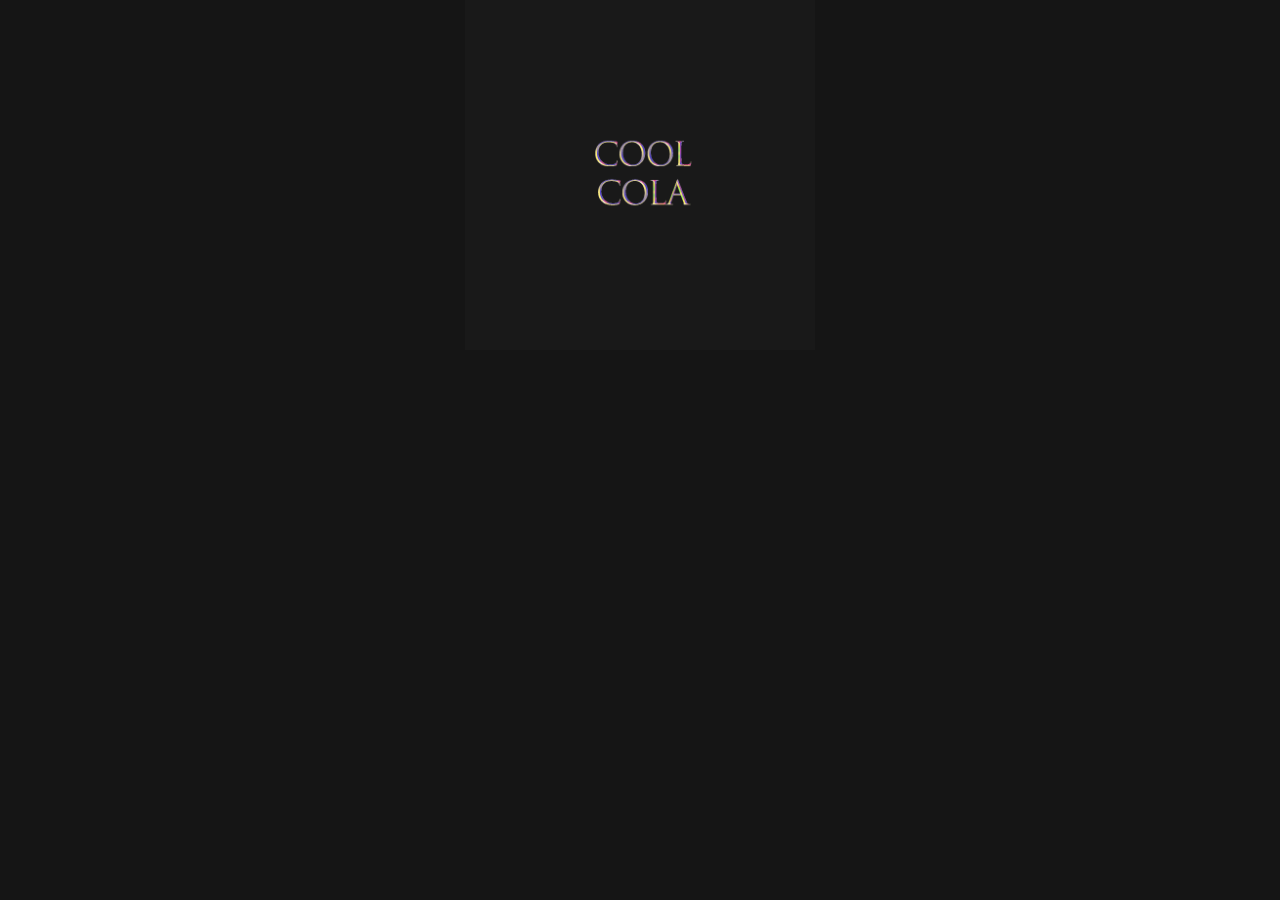
<file: CSS product card hover effect/index.html>
<!DOCTYPE html>
<html>
<!---->
<head>
    <meta charset="utf-8">
    <title> Css card Hover Effect</title>
    <link rel="stylesheet" href ="style.css">
    <link rel="preload" as="font" type="font/woff2"
href="fonts/Poppins" crossorigin>
</head>
<!---->

<body>
    <div class="card">
        <div class="circle" style = "--clr:linear-gradient(90deg, rgba(255,0,0,1) 0%, rgba(69,76,252,1) 100%)">
            <img src = "image\logoCola.png" class="logo" alt="logo">
        </div>

        <div class ="content">
            <h2>CoolCola</h2>
            <p>
                Lorem ipsum dolor sit, amet consectetur adipisicing elit. Veritatis, accusamus illo quasi blanditiis, reprehenderit dolorum necessitatibus dolore voluptas, vel maiores ad! Provident maiores hic, nostrum vero architecto repudiandae harum rerum?
            </p>
            <a = href"#"> Explore more?</a>
        </div>
        <img src = "image\coolcola.png" class="product_img">



    </div>
    
</body>


<!---->
<footer>

</footer>



</html>
</file>
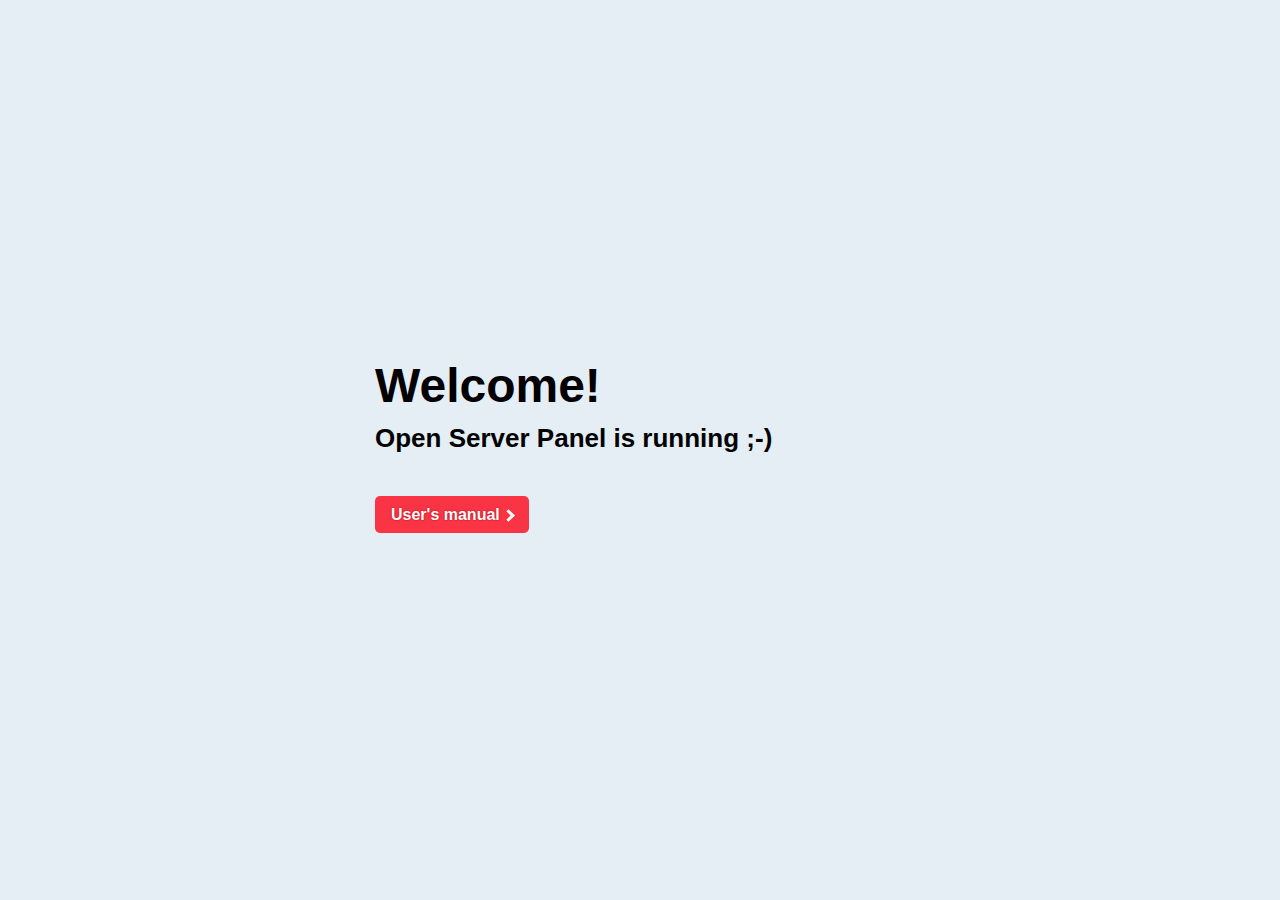
<file: Domain server php/localhost/index.html>
<!DOCTYPE html>
<html lang='ru'>

<head>
    <meta charset='utf-8'>
    <meta name='viewport' content='width=device-width, initial-scale=1, shrink-to-fit=no'>
    <link href="[data-uri]" rel="icon" type="image/x-icon">
    <title>Добро пожаловать!</title>
    <style>
    a {
        background-color: transparent;
        -webkit-text-decoration-skip: objects
    }

    a:active,
    a:hover {
        outline-width: 0
    }

    *,
    *:after,
    *:before {
        box-sizing: inherit;
        margin: 0;
        padding: 0;
        color: #000;
    }

    html {
        box-sizing: border-box;
        font-size: 1px !important;
    }

    body {
        font: normal 14rem/21rem Arial, 'Helvetica CY', 'Nimbus Sans L', sans-serif;
        background-color: #E5EEF5;
    }

    .outer {
        display: table;
        position: absolute;
        top: 0;
        left: 0;
        height: 100%;
        width: 100%;
    }

    .middle {
        display: table-cell;
        vertical-align: middle;
    }

    .inner {
        margin-left: auto;
        margin-right: auto;
        max-width: 570rem;
        min-width: 360rem;
        padding: 20rem;
    }

    h1 {
        line-height: 48rem;
        font-size: 48rem;
    }

    h2 {
        margin-top: 15rem;
        line-height: 26rem;
        font-size: 26rem;
        margin-bottom: 45rem;
    }

    .button {
        position: relative;
        display: inline-block;
        text-decoration: none;
        background-color: #F93545;
        color: #fff;
        padding: 8rem 16rem;
        border-radius: 5rem;
        overflow: hidden;
        font-size: 16rem;
        font-weight: bold;
        text-shadow: 0px 0px 2px #aa0014;
    }

    i {
        border: solid #fff;
        border-width: 0 3rem 3rem 0;
        display: inline-block;
        padding: 3rem;
    }

    .right {
        transform: rotate(-45deg);
        -webkit-transform: rotate(-45deg);
    }
    </style>
</head>

<body>
    <div class='outer'>
        <div class='middle'>
            <div class='inner'>
                <h1 id='t1'>Добро пожаловать!</h1>
                <h2 id='t2'>Open Server Panel работает ;-)</h2><a href='https://ospanel.io/docs/' class='button' id='t3'>Руководство пользователя <i class="right"></i></a>
            </div>
        </div>
    </div>
    <script>
    var userLang = navigator.language || navigator.userLanguage;
    var userLang_detected = userLang.toLowerCase();
    if (userLang_detected != 'ru-ru' && userLang_detected != 'ru') {
        document.title = 'Welcome!';
        document.getElementById('t1').innerHTML = 'Welcome!';
        document.getElementById('t2').innerHTML = 'Open Server Panel is running ;-)';
        document.getElementById('t3').innerHTML = 'User\'s manual <i class="right"></i>';
    }
    </script>
</body>

</html>
</file>
<file: CSS product card hover effect/style.css>
*{
    font-family: 'Proppins',sans-serif;
    margin:0;
    padding: 0;
    box-sizing: border-box;
    
}
body{
    display: flex;
    justify-content: center;
    align-self: center;
    min-height: 100vh;
    background: #151515;
}
.card{
    position: relative;
    width:350px;
    height: 350px;
    display: flex;
    justify-content: center;
    align-items: center;
    transition: 0.5s;
    background: #333;
    border-radius: 20px;

}
.card:hover{
    width: 600px;
    transition: 0.5s;
}
.card .circle{
    position: absolute;
    width: 100%;
    top:0;
    left:0;
    height:100%;
    border-radius: 20px;
    display: flex;
    justify-content: center;
    align-items: center;
}
.card .circle:before{
    content: '';
    position: absolute;
    top:0;
    left:0;
    width: 350px;
    height:350px;
    background: #191919;
    border: 8px solid var(--clr);
    filter:drop-shadow(0 0 10px var(--clr) drop-shadow(0 0 60px var(--clr)));
    transition: 0.5s, background 0.5s;
    transition-delay:0.75s, 1s ;
}

.card:hover .circle::before{
    width: 100%;
    height:100%;
    border-radius: 20px;
    background: var(--clr);

}
.card .circle .logo{
    position: relative;
    width: 250px;
    transition: 0.5s;
    transition-delay:0.5s ;
}
.card:hover .circle .logo{
    transform: scale(0);
    transition-delay: 0s;
}
.card .product_img{
    position: absolute;
    top:50%;
    left:50%;
    transform: translate(-50%,-50%) scale(0) rotate(315deg);
    height: 300px;
    transition: 0.5s ease-in-out;
}
.card:hover .product_img{
    transition-delay: 0.75s;
    top:45%;
    left:72%;
    height: 300px;
    transform: translate(-50%,-50%) scale(1) rotate(15deg);


}
.card .content{
    position: absolute;
    width:50%;
    left:20%;
    padding: 20px 20px 20px 40px;
    opacity: 0;
    transition: 0.5s;
    visibility: hidden;
}
.card:hover .content{
    transition: 0.75s;
    opacity: 1;
    visibility: visible;
    left:20px;
}
.card .content h2{
    color:#fff;
    text-transform: uppercase;
    font-size:2.5em;
    line-height:1em;
}
.card .content p{
    color:#fff;

}
.card .content a{
    position: relative;
    color:#111;
    background: #fff;
    padding: 10px 20px;
    border-radius: 10px;
    display: inline-block;
    text-decoration: none;
    font-weight: 600;
    margin-top:10px;
}
</file>
